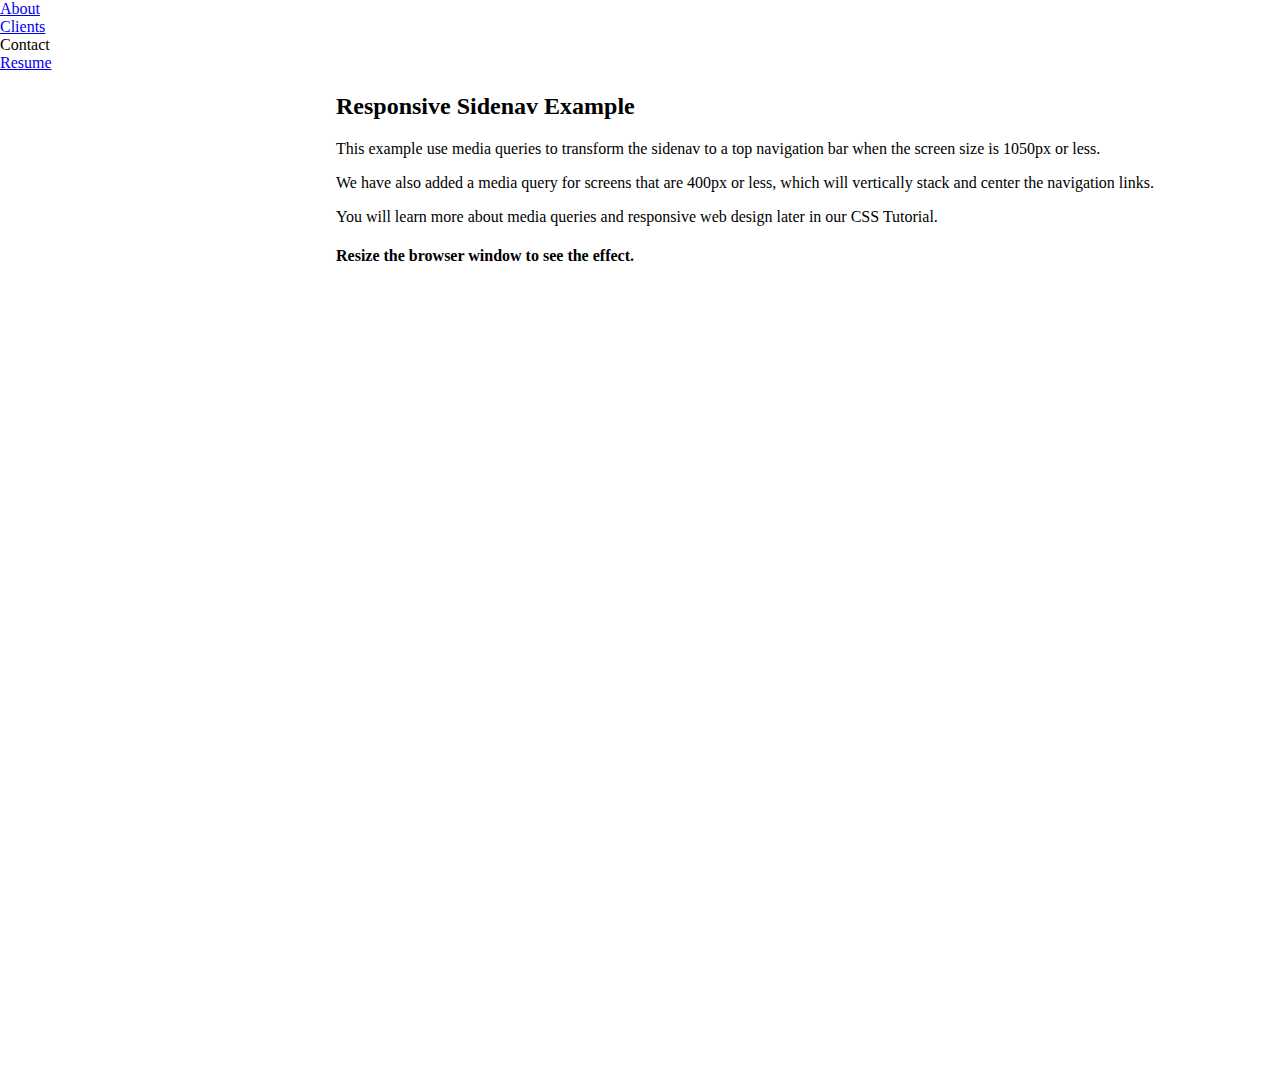
<file: index.html>
<!DOCTYPE html>
<html>
<head>
<meta name="viewport" content="width=device-width, initial-scale=1.0">

<style>
body {margin: 0;}

ul.sidenav {
    list-style-type: none;
    margin: 0;
    padding: 0;
    width: 25%;
    background-color: #f1f1f1;
    position: fixed;
    height: 100%;
    overflow: auto;
}

ul.sidenav li a {
    display: block;
    color: #000;
    padding: 8px 16px;
    text-decoration: none;
}
 
ul.sidenav li a.active {
    background-color: #4CAF50;
    color: white;
}

ul.sidenav li a:hover:not(.active) {
    background-color: #555;
    color: white;
}

div.content {
    margin-left: 25%;
    padding: 1px 16px;
    height: 1000px;
}

@media screen and (max-width: 1050px){
    ul.sidenav {
        width:100%;
        height:auto;
        position:relative;
    }
    ul.sidenav li a {
        float: left;
        padding: 15px;
    }
    div.content {margin-left:0;}
}

@media screen and (max-width: 400px){
    ul.sidenav li a {
        text-align: center;
        float: none;
    }
}
</style>
</head>
<body>
<div class="navigation">
          
          <span class="sidenav">
            <div>
              <a href="/About" rel="">
                About
              </a>
            </div>

            <div>
              <a href="/About" rel="">
                Clients
              </a>
            </div>

            <div>
              <ahref="/Contact" rel="history">
                Contact
              </a>
            </div>

            <div>
              <a href="/Resume" rel="history">
                Resume
              </a>
            </div>
          </span>
</div>

<div class="content">
  <h2>Responsive Sidenav Example</h2>
  <p>This example use media queries to transform the sidenav to a top navigation bar when the screen size is 1050px or less.</p>
  <p>We have also added a media query for screens that are 400px or less, which will vertically stack and center the navigation links.</p>
  <p>You will learn more about media queries and responsive web design later in our CSS Tutorial.</p>
  <h4>Resize the browser window to see the effect.</h4>
</div>

</body>
</html>
</file>
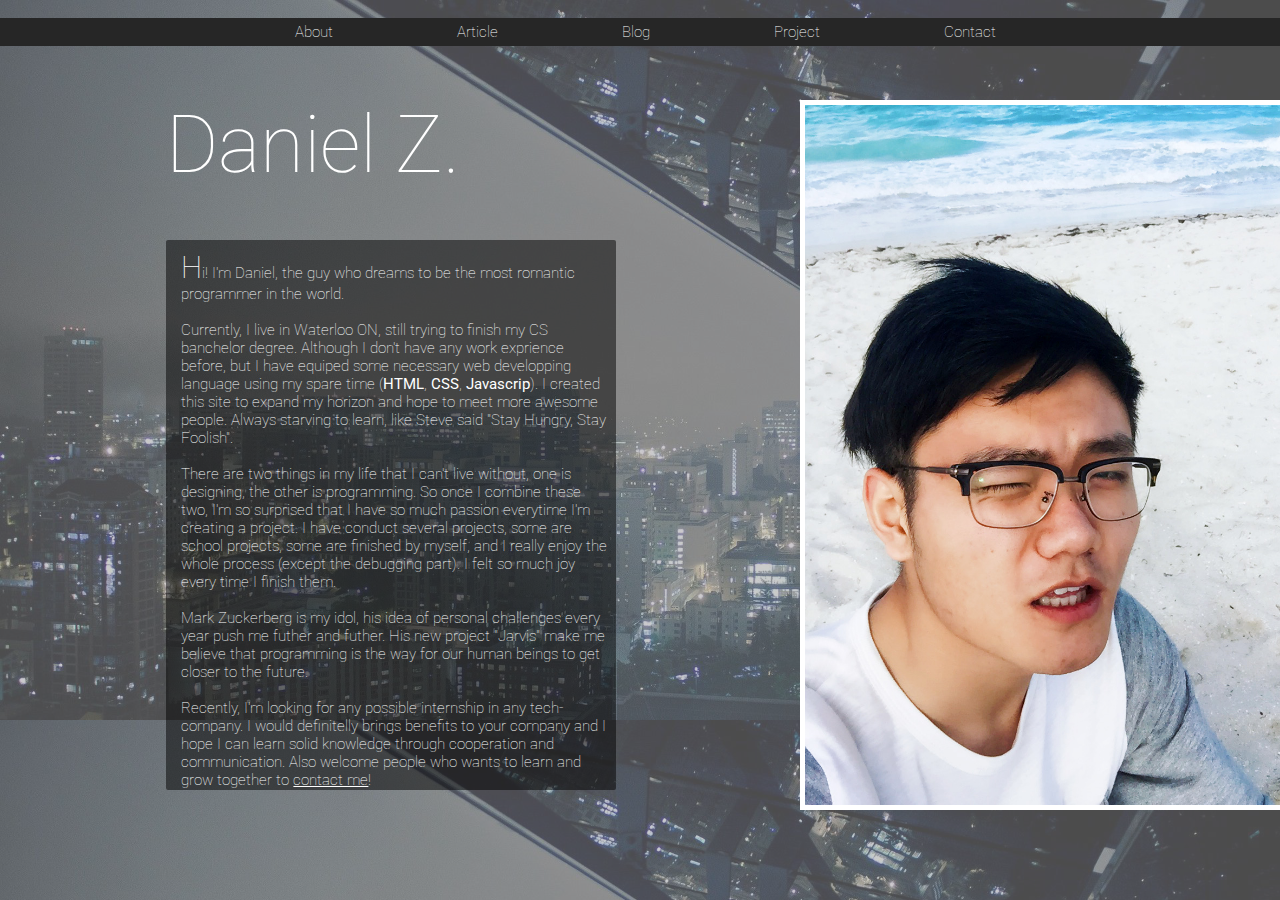
<file: About.html>
<!DOCTYPE html>
<html>
	<head>
		<title>About</title>
		<link rel="stylesheet" type="text/css" href="css/main.css" />
		<style>
		
		@import url(https://fonts.googleapis.com/css?family=Roboto:100,100italic,300,300italic,400,400italic,500,500italic,700,700italic,900,900italic&subset=latin,latin-ext,cyrillic,cyrillic-ext,greek-ext,greek,vietnamese);
		@import url(https://fonts.googleapis.com/css?family=Roboto+Condensed:300,300italic,400,400italic,700,700italic&subset=latin,latin-ext,cyrillic-ext,cyrillic,greek-ext,greek,vietnamese);
		@import url(https://fonts.googleapis.com/css?family=Roboto+Slab:400,100,300,700&subset=latin,latin-ext,greek-ext,greek,vietnamese,cyrillic,cyrillic-ext);

		body {
			margin: 0;
			padding: 0;
			background-image: url("img/background50%.png");
			background-size: 100% auto;
			background-color:  #999999;
			background-attachment: fixed;
		}

		#paragraph:first-letter {
			font-size: 2em;
		}

		#paragraph {
			z-index: -1; 
			left: 10px; 
			padding: 10px 5px 10px 5px;
		}

		#content {
			position: absolute;
			top: 25%;
			left: 13%;
			width: 450px;
			z-index: -1;
		}

		#content_back {
			background-color: black;
			opacity: 0.5;
			width:450px;
			height: 550px;
			z-index: -2;
		}

		#name {
			position: absolute;
			top: 2%;
			left: 13%;
			width: 450px;
			z-index: -1;
		}

		a.link {
			text-decoration: underline;
			color: white;
			font-size: 15px;
			font-family: 'Roboto', sans-serif;
			font-weight: 100;
		}

		img {
			position: absolute;
			left: 800px;
			top: 100px;
			border: solid white 5px;
			z-index: -1;
		}


		</style>
	</head>
	<body>
	<div class="container">
		<div class="sidenav">
		<a class="nav_item" href="About.html"">About</a>
		<a class="nav_item" href="Article.html">Article</a>
		<a class="nav_item" href="Blog.html">Blog</a>
		<a class="nav_item" href="Project.html">Project</a>
		<a class="nav_item" href="Contact.html">Contact</a>
		
		</div>
		
		<img src="img/selfies.jpg" alt="selfies" border="0" width="520px" height="700px"/>

		<div id="name">
		<p style="font-size: 5em">Daniel Z.</p>
		</div>

		<div id="content">
			<p id="paragraph">
			Hi! I'm Daniel, the guy who dreams to be the most romantic programmer in the world.<br><br>
			Currently, I live in Waterloo ON, still trying to finish my CS banchelor degree. Although I don't have any work exprience before, but I have equiped some necessary web developping language using my spare time (<b>HTML</b>, <b>CSS</b>, <b>Javascrip</b>). I created this site to expand my horizon and hope to meet more awesome people. Always starving to learn, like Steve said "Stay Hungry, Stay Foolish". <br><br>
			There are two things in my life that I can't live without, one is designing, the other is programming. So once I combine these two, I'm so surprised that I have so much passion everytime I'm creating a project. I have conduct several projects, some are school projects, some are finished by myself, and I really enjoy the whole process (except the debugging part). I felt so much joy every time I finish them.<br><br>
			Mark Zuckerberg is my idol, his idea of personal challenges every year push me futher and futher. His new project "Jarvis" make me believe that programming is the way for our human beings to get closer to the future.<br><br>
			Recently, I'm looking for any possible internship in any tech-company. I would definitelly brings benefits to your company and I hope I can learn solid knowledge through cooperation and communication. Also welcome people who wants to learn and grow together to <a class="link" href="Contact.html">contact me</a>!
			</p>
			<p id="content_back"></p>
		</div>
	</div>
	</body>
</html>
</file>
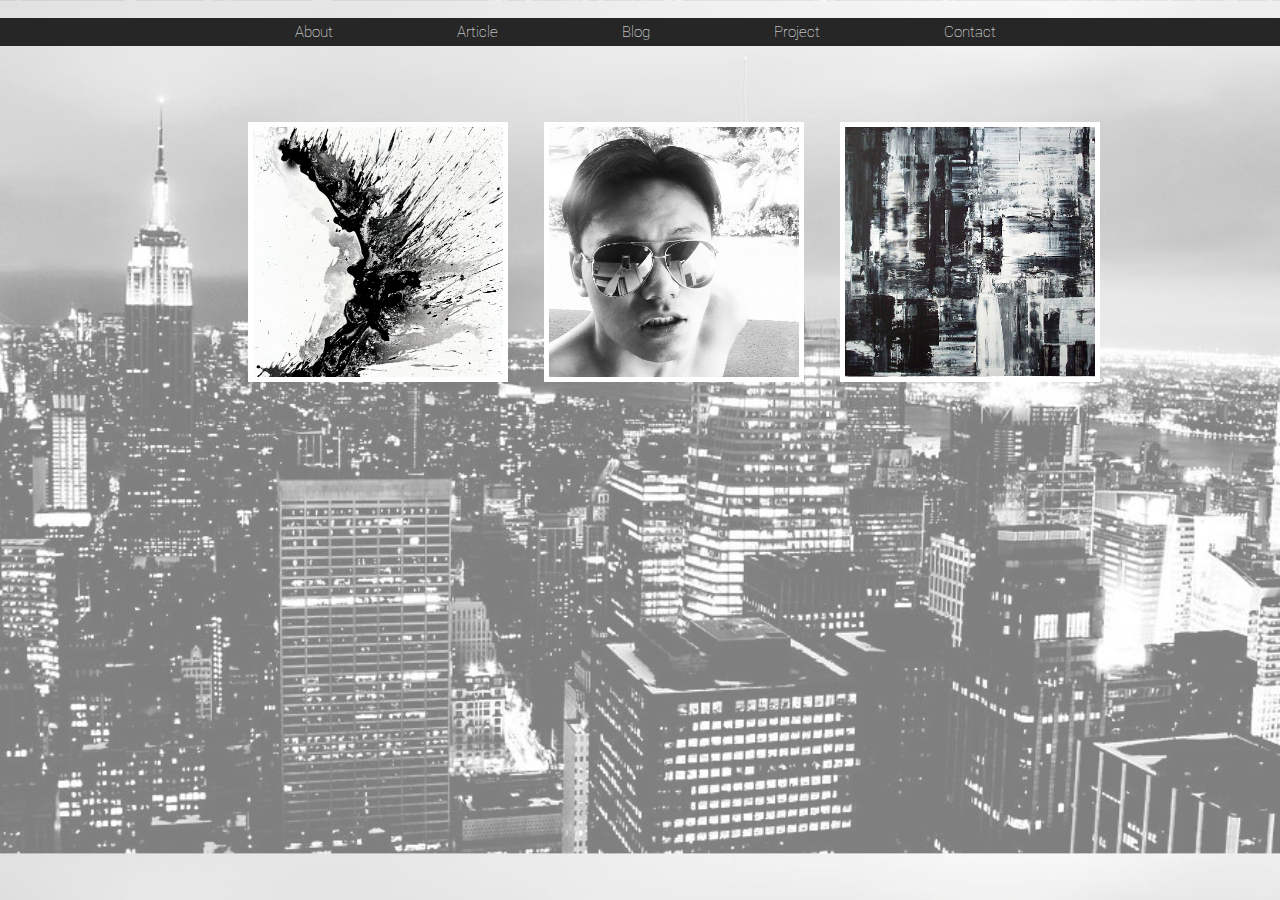
<file: Article.html>
<!DOCTYPE html>
<html>
	<head>
		<title>Article</title>
		<link rel="stylesheet" type="text/css" href="css/main.css" />
		<style>
		
		@import url(https://fonts.googleapis.com/css?family=Roboto:100,100italic,300,300italic,400,400italic,500,500italic,700,700italic,900,900italic&subset=latin,latin-ext,cyrillic,cyrillic-ext,greek-ext,greek,vietnamese);
		@import url(https://fonts.googleapis.com/css?family=Roboto+Condensed:300,300italic,400,400italic,700,700italic&subset=latin,latin-ext,cyrillic-ext,cyrillic,greek-ext,greek,vietnamese);
		@import url(https://fonts.googleapis.com/css?family=Roboto+Slab:400,100,300,700&subset=latin,latin-ext,greek-ext,greek,vietnamese,cyrillic,cyrillic-ext);

		body {
			margin: 0;
			padding: 0;
			background-image: url("img/background_article50%.jpg");
			background-attachment: fixed;
			background-size: 100% auto;
			background-color:  #999999;
		}

		.photo-grid {
			position: absolute;
			top: 10%;
			left: 15%;
			margin: 1em auto;
			max-width: 1100px;
			text-align: center;
			z-index: -1;
		}

		.photo-grid li {
			border: 5px solid white;
			display: inline-block;
			margin: 1em;
			width: 250px;
		}

		.photo-grid img {
			display: block;
			height: auto;
			max-width: 100%;
		}

		.photo-grid figure {
			margin:0;
			padding: 0;
			height: 250px;
			overflow: hidden;
			position: relative;
			width: 250px;
		}

		.photo-grid li:hover figcaption {
			opacity: 1;
		}

		.photo-grid img {
			display: block;
			height: auto;
			-webkit-transition: all 300ms;
			-moz-transition: all 300ms;
			transition: all 300ms;
			max-width: 100%;
		}

		.photo-grid li:hover img {
			-webkit-transform: scale(1.4);
			-moz-transform: scale(1.4);
			transform: scale(1.4);
		}

		.photo-grid figcaption p {
			display: table-cell;
			font-size: 2em;
			position: relative;
			top: -40px;
			width: 250px;
			-webkit-transition: all 300ms ease-out;
			-moz-transition: all 300ms ease-out;
			transition: all 300ms ease-out;
			vertical-align: middle;
		}

		.photo-grid li:hover figcaption p {
			-moz-transform: translateY(40px);
			-webkit-transform: translateY(40px);
			transform: translateY(40px);
		}

		.photo-grid figcaption {
			background: rgba(0,0,0,0.6);
			color: white;
			display: table;
			height: 100%;
			left: 0;
			opacity: 0;
			position: absolute;
			right: 0;
			top: 0;
			-webkit-transition: all 300ms;
			-moz-transition: all 300ms;
			transition: all 300ms;
			-webkit-transition-delay: 100ms;
			-moz-transition-delay: 100ms;
			transition-delay: 100ms;
			z-index: 0;
		}

		</style>
	</head>
	</body>
		<div class="sidenav">
		<a class="nav_item" href="About.html"">About</a>
		<a class="nav_item" href="Article.html">Article</a>
		<a class="nav_item" href="Blog.html">Blog</a>
		<a class="nav_item" href="Project.html">Project</a>
		<a class="nav_item" href="Contact.html">Contact</a>
		</div>

		<ul class="photo-grid">
			<li>
				<a href="articles/article1.html">
					<figure>
						<img src="img/splash.jpg" height="250" width="250" alt="Splash">
						<figcaption><p>Empty</p></figcaption>
					</figure>
				</a>
			</li>
			<li>
				<a href="files/resume.pdf">
					<figure>
						<img src="img/Resume.jpg" height="250px" width="250px" alt="Resume">
						<figcaption><p>Resume</p></figcaption>
					</figure>
				</a>
			</li>
			<li>
				<a href="articles/article1.html">
					<figure>
						<img src="img/painting.jpg" height="250" width="250" alt="Painting">
						<figcaption><p>Empty</p></figcaption>
					</figure>
				</a>
			</li>
	</ul>
	</body>
</html>
</file>
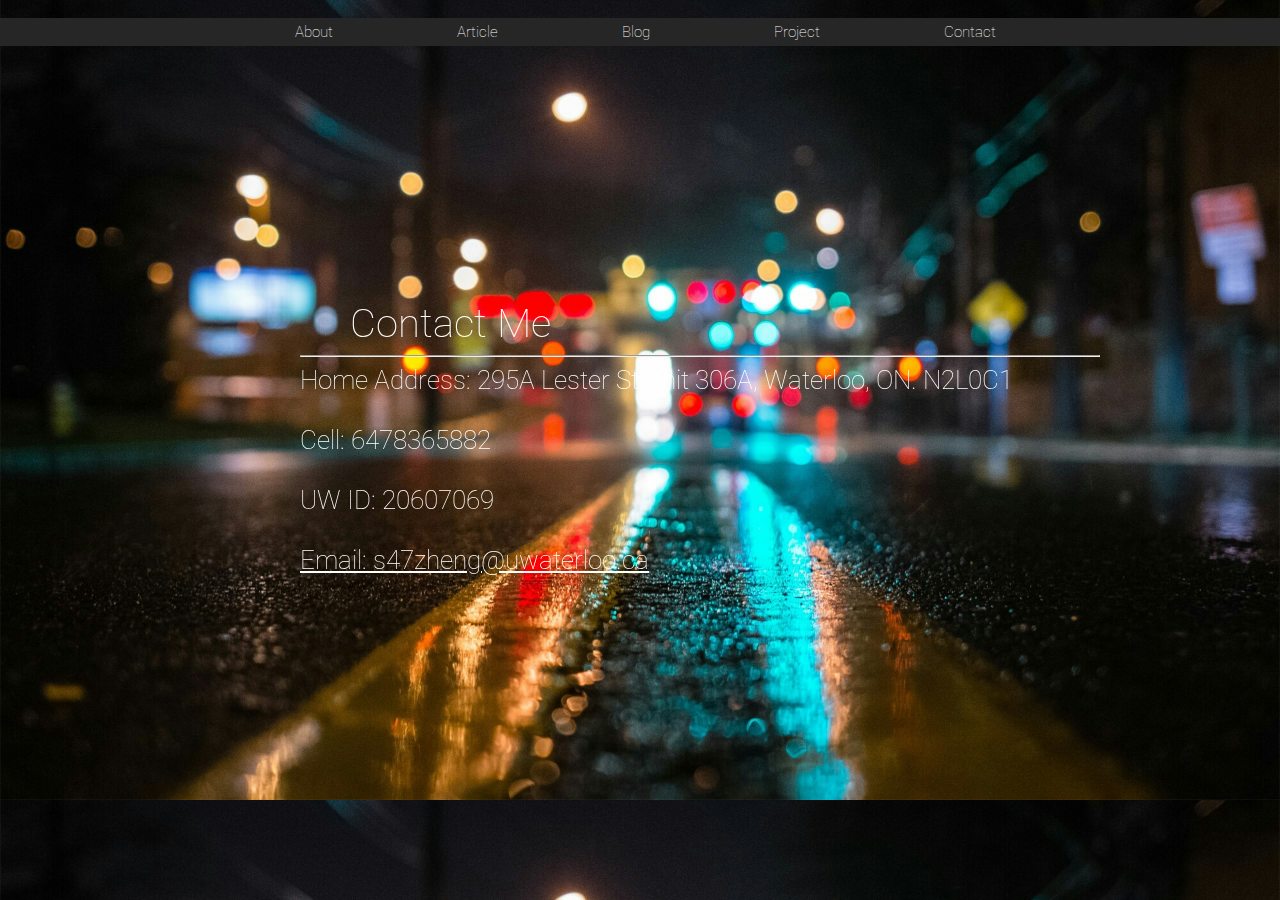
<file: Contact.html>
<!DOCTYPE html>
<html>
	<head>
		<title>Contact</title>
		<link rel="stylesheet" type="text/css" href="css/main.css" />
		<style>
		
		@import url(https://fonts.googleapis.com/css?family=Roboto:100,100italic,300,300italic,400,400italic,500,500italic,700,700italic,900,900italic&subset=latin,latin-ext,cyrillic,cyrillic-ext,greek-ext,greek,vietnamese);
		@import url(https://fonts.googleapis.com/css?family=Roboto+Condensed:300,300italic,400,400italic,700,700italic&subset=latin,latin-ext,cyrillic-ext,cyrillic,greek-ext,greek,vietnamese);
		@import url(https://fonts.googleapis.com/css?family=Roboto+Slab:400,100,300,700&subset=latin,latin-ext,greek-ext,greek,vietnamese,cyrillic,cyrillic-ext);

		body {
			margin: 0;
			padding: 0;
		}

		.container {
			background-image: url("img/contact.jpg");
			background-attachment: fixed;
			background-size: 100% auto;
			position: fixed;
 			left: 0;
  			right: 0;
  			z-index: -1;

  			width: 100%;
  			height: 100%;
		}

		#contact {
			position:absolute;
			width: 800px;
			left: 300px;
			top: 300px;
			z-index: 0;
		}

		a[name="email"] {
			text-align: left;
			padding:0px;
			font-size: 1.6em;
			margin: 0px 0px 0px 0px; 
		}

		p {
			overflow: hidden;
			text-align: left;
			padding: 0px;
			margin: 0px 0px 0px 0px; 
		}

		</style>
	</head>
	<body>
		<div class="container"></div>
		<div class="sidenav">
		<a class="nav_item" href="About.html"">About</a>
		<a class="nav_item" href="Article.html">Article</a>
		<a class="nav_item" href="Blog.html">Blog</a>
		<a class="nav_item" href="Project.html">Project</a>
		<a class="nav_item" href="Contact.html">Contact</a>
		</div>

		<div id="contact">
		<p style="font-size: 2.5em; margin-left: 50px">Contact Me</p>
		<hr style="color:white;">
		<p style="font-size: 1.6em;">Home Address: 295A Lester St Unit 306A, Waterloo, ON. N2L0C1<br><br>
			Cell: 6478365882<br><br>
			UW ID: 20607069
		</p>
		<a name="email" href="mailto: s47zheng@uwaterloo.ca"><br> 
			<p style="text-decoration: underline; font-size: 1em;">Email: s47zheng@uwaterloo.ca</p></a>
		</div>
	</body>
</html>
</file>
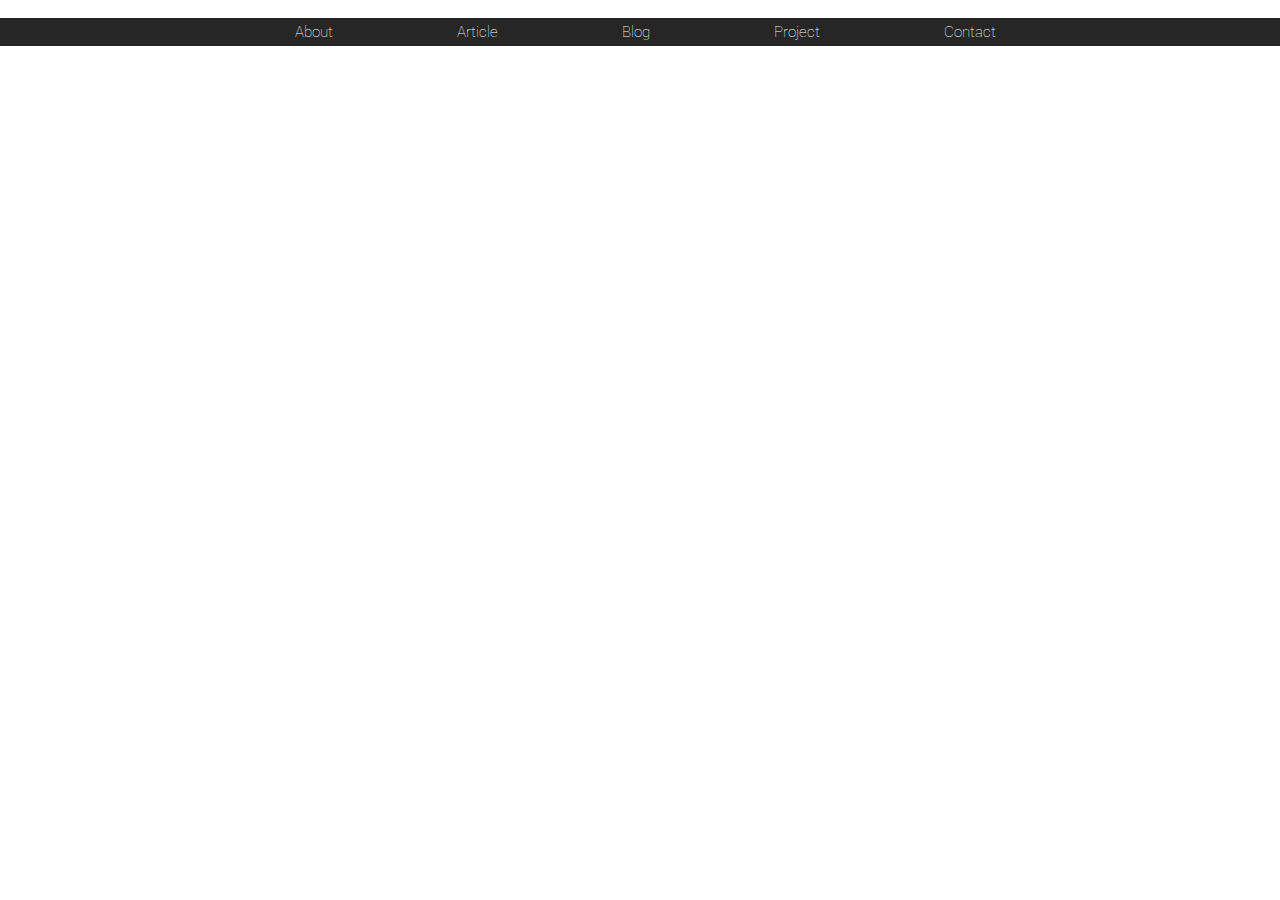
<file: articles/article1.html>
<!DOCTYPE html>
<html>
	<head>
		<title>Article1</title>
		<link rel="stylesheet" type="text/css" href="../css/main.css" />
		<style>
		
		@import url(https://fonts.googleapis.com/css?family=Roboto:100,100italic,300,300italic,400,400italic,500,500italic,700,700italic,900,900italic&subset=latin,latin-ext,cyrillic,cyrillic-ext,greek-ext,greek,vietnamese);
		@import url(https://fonts.googleapis.com/css?family=Roboto+Condensed:300,300italic,400,400italic,700,700italic&subset=latin,latin-ext,cyrillic-ext,cyrillic,greek-ext,greek,vietnamese);
		@import url(https://fonts.googleapis.com/css?family=Roboto+Slab:400,100,300,700&subset=latin,latin-ext,greek-ext,greek,vietnamese,cyrillic,cyrillic-ext);

		body {
			margin: 0;
			padding: 0;
			background-size: 100% auto;
			background-attachment: fixed;
		}


		</style>
	</head>
	<body>
	<div class="container">
		<div class="sidenav">
		<a class="nav_item" href="../About.html"">About</a>
		<a class="nav_item" href="../Article.html">Article</a>
		<a class="nav_item" href="../Blog.html">Blog</a>
		<a class="nav_item" href="../Project.html">Project</a>
		<a class="nav_item" href="../Contact.html">Contact</a>
		
		</div>

		<!-- <p class="name">Daniel Z.</p> -->
		
		
		<div class="content">

		</div>
	</div>
	</body>
</html>
</file>
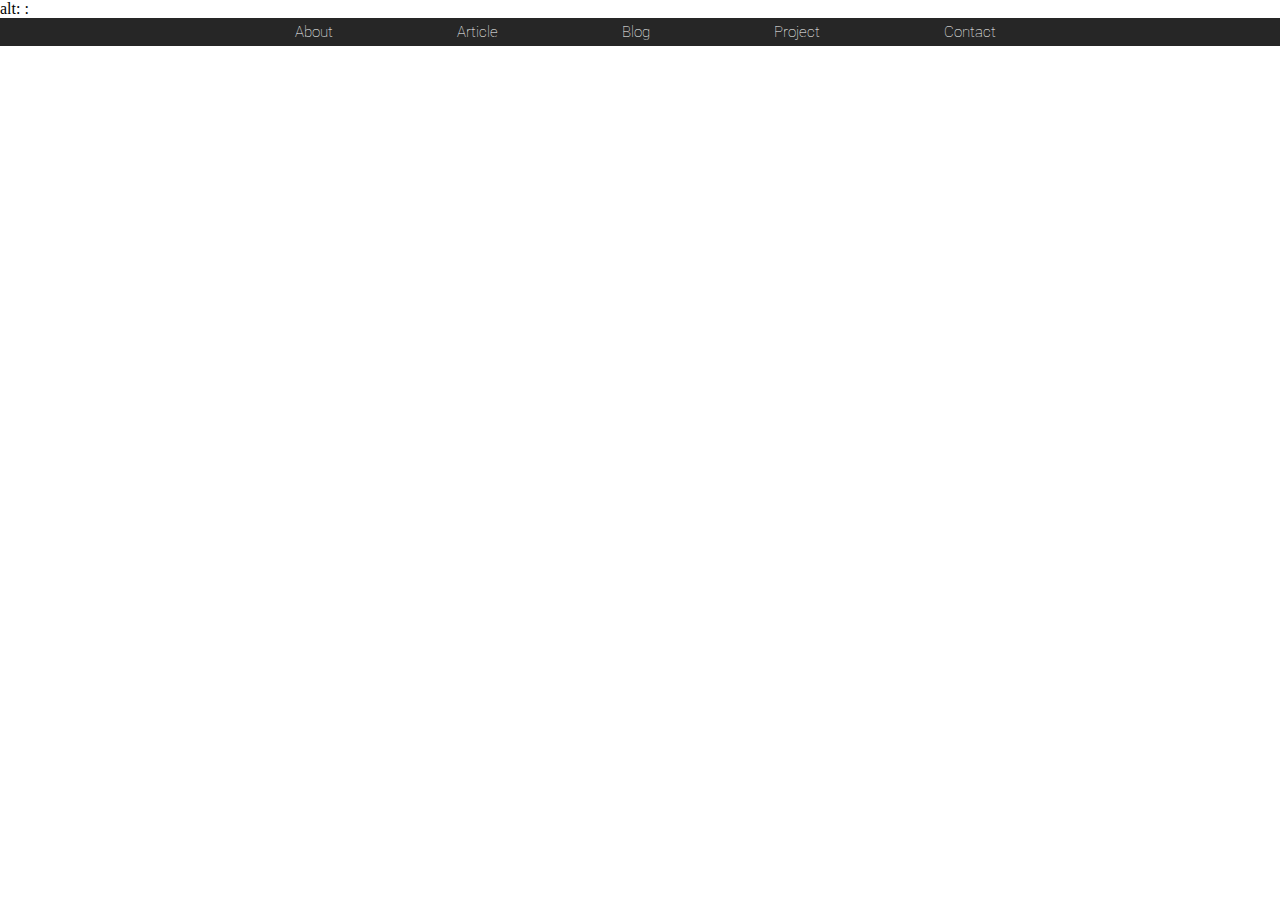
<file: articles/resume.html>
<!DOCTYPE html>
<html>
	<head>
		<title>Resume</title>
		<link rel="stylesheet" type="text/css" href="../css/main.css" />
		<style>
		
		@import url(https://fonts.googleapis.com/css?family=Roboto:100,100italic,300,300italic,400,400italic,500,500italic,700,700italic,900,900italic&subset=latin,latin-ext,cyrillic,cyrillic-ext,greek-ext,greek,vietnamese);
		@import url(https://fonts.googleapis.com/css?family=Roboto+Condensed:300,300italic,400,400italic,700,700italic&subset=latin,latin-ext,cyrillic-ext,cyrillic,greek-ext,greek,vietnamese);
		@import url(https://fonts.googleapis.com/css?family=Roboto+Slab:400,100,300,700&subset=latin,latin-ext,greek-ext,greek,vietnamese,cyrillic,cyrillic-ext);
		

		body {
			margin: 0;
			padding: 0;
		}

		</style>
	</head>
	<body>
	<div class="container">
		<div class="sidenav">
		<a class="nav_item" href="../About.html"">About</a>
		<a class="nav_item" href="../Article.html">Article</a>
		<a class="nav_item" href="../Blog.html">Blog</a>
		<a class="nav_item" href="../Project.html">Project</a>
		<a class="nav_item" href="../Contact.html">Contact</a>
		</div>
		
		<object data="../data/resume.pdf" type="application/pdf" width="800" height="800">
			alt: : <a href="../data/resume.pdf">resume.pdf</a>
		</object>
	</div>
	</body>
</html>
</file>
<file: css/main.css>
div.sidenav {
	position: absolute;
	background-color: #262626;
	top: 8px;
	text-align: center;
	list-style-type: node;
	margin: 10px 0px 10px 0px;
	padding: 5px;
	width: 100%;
	position: fixed;
	overflow: auto;
}

a {
	text-align: center;
	display: inline;
	color: white;
	font-size: 15px;
	font-family: 'Roboto', sans-serif;
	font-weight: 100;
	text-decoration: none;
}

a.nav_item {
	margin: 4em;
}

div.sidenav a:hover {
	text-decoration: line-through;
}

p.name {
	right: 8%;
	color: white;
	margin: 10px 30px;
	font-size: 20px;
	font-family: Arial;
}

p {
	color: white;
	font-size: 15px;
	font-family: 'Roboto', sans-serif;
	font-weight: 100;
	border-radius: 2px;
}


div.container p {
	position: absolute;
}
</file>
